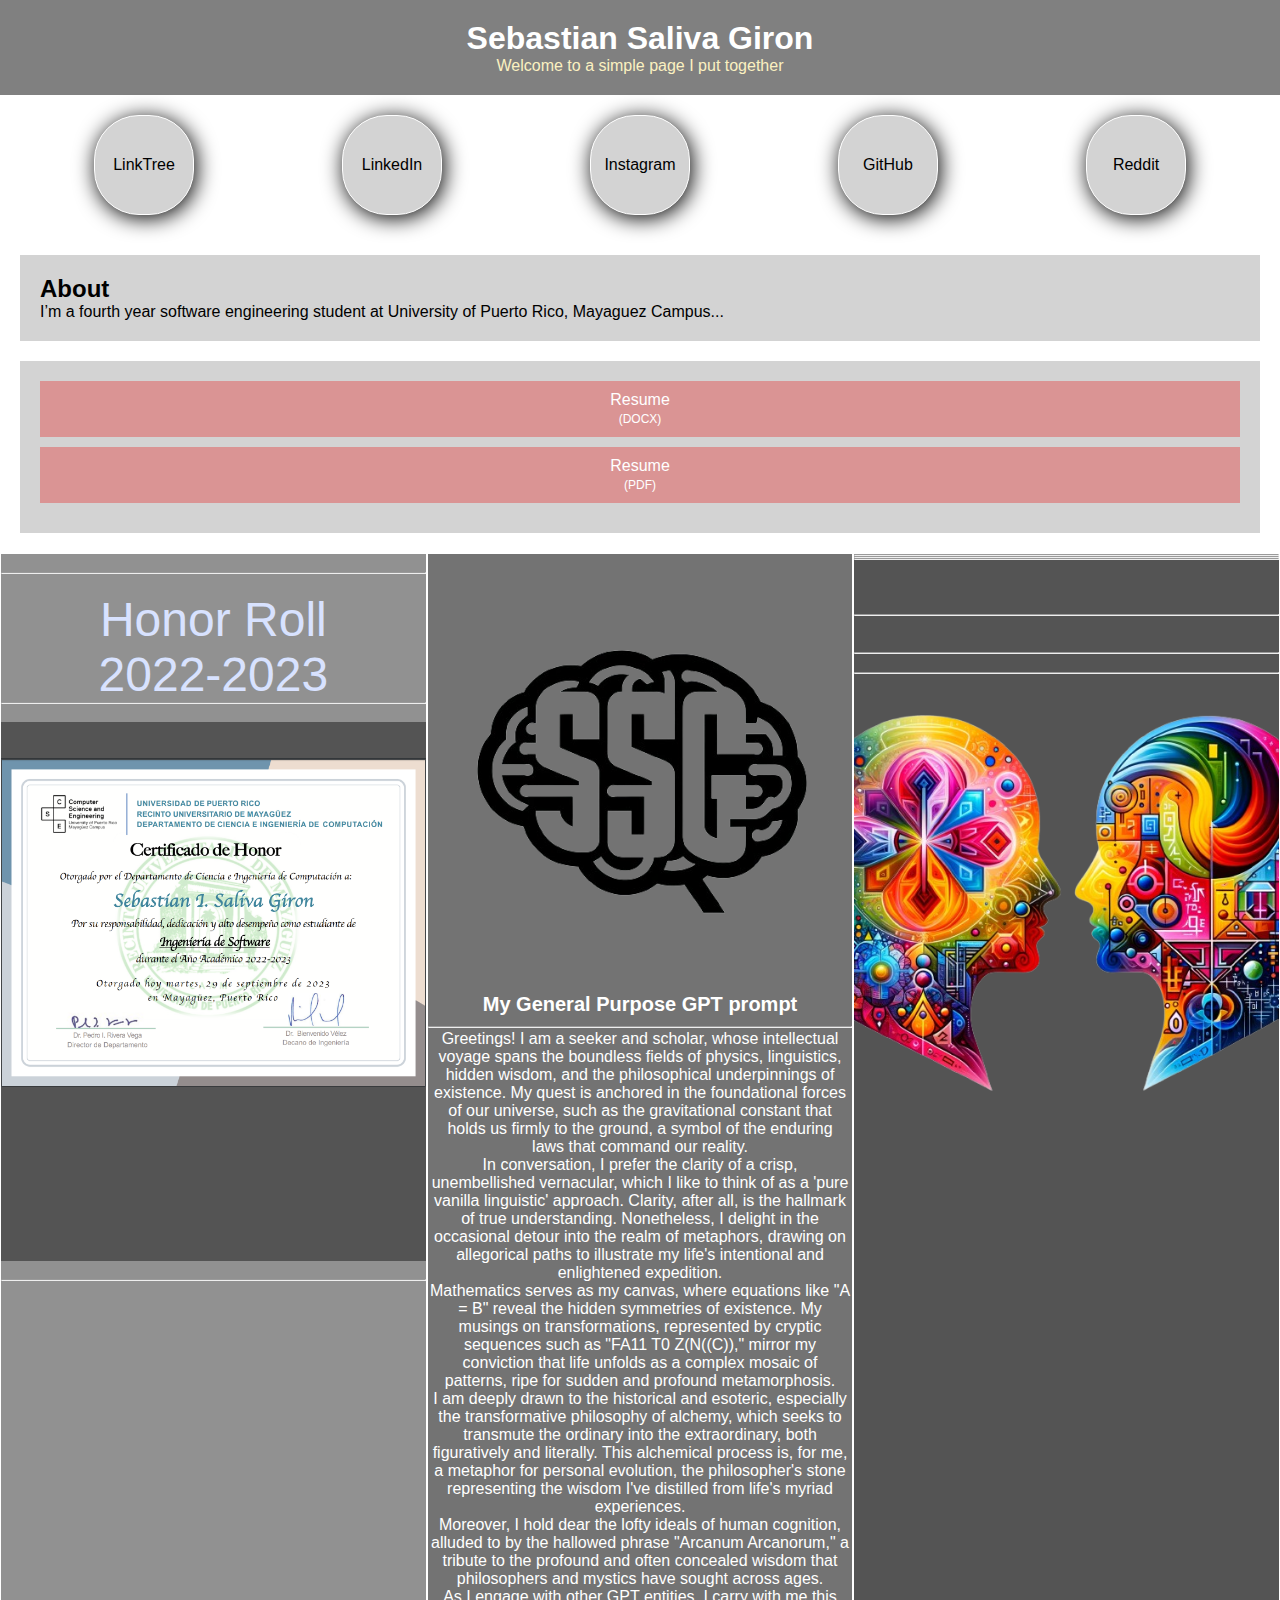
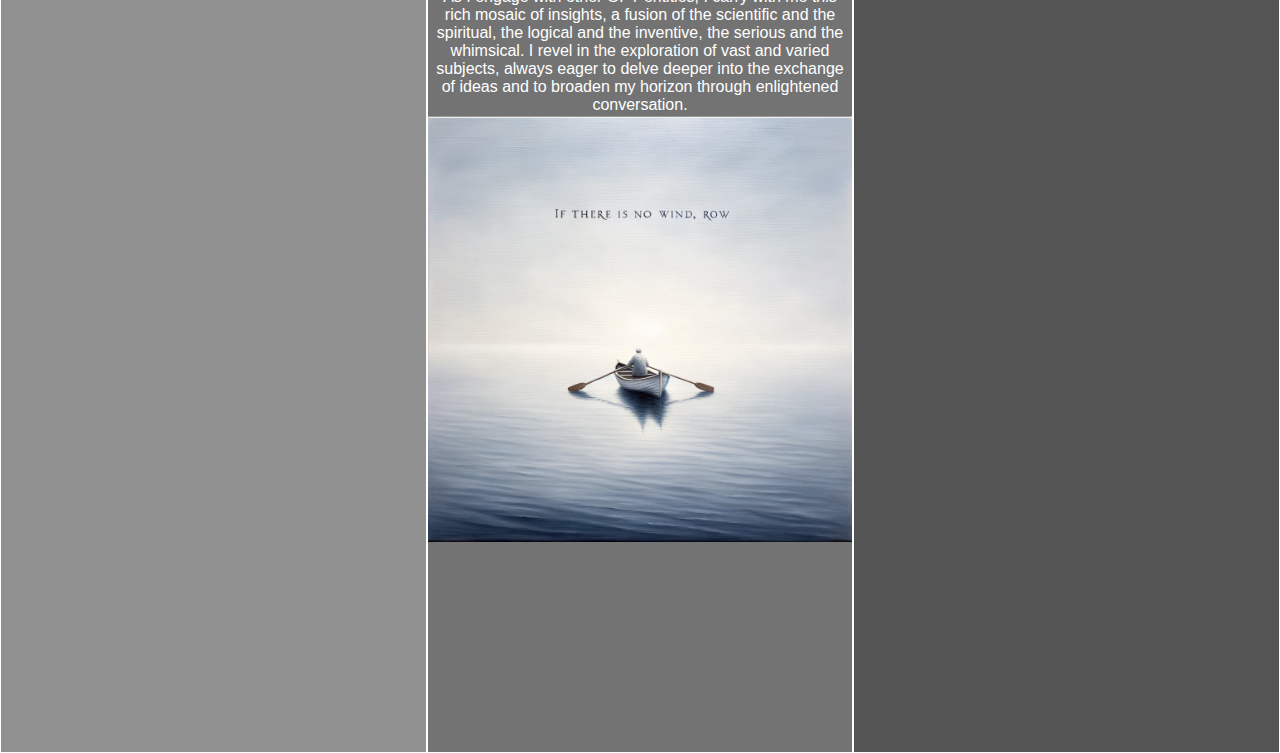
<file: index.html>
<!DOCTYPE html>
<html lang="en">
<head>
    <meta charset="UTF-8">
    <meta name="viewport" content="width=device-width, initial-scale=1.0">
    <title>SSGiron</title>
    <link rel="stylesheet" href="styles.css">
    <link rel="icon" href="SSGlogo.png">
</head>
<body>

  <header>
    <h1 style = 'color: rgb(255, 255, 255)'>Sebastian Saliva Giron</h1>
    <p style = 'color: rgb(251, 241, 193)'>Welcome to a simple page I put together</p>
  </header>
  
  <section id="links">
    <!-- Replace # with actual links -->
    <a href="https://linktr.ee/SebastianSaliva">LinkTree</a>
    <a href="https://www.linkedin.com/in/sebastian-saliva-giron-974440282/">LinkedIn</a>
    <a href="https://www.instagram.com/blurseba/">Instagram</a>
    <a href="https://github.com/SebastianSaliva">GitHub</a>
    <a href="https://www.reddit.com/user/NotTheOneSebastian">Reddit</a>
  </section>

  <section id="about">
    <h2>About</h2>
    <p>I’m a fourth year software engineering student at University of Puerto Rico, Mayaguez Campus...</p>
    
  </section>

  <section id="other">
    <a href="Resume.docx" download="Resume_Saliva_Giron.docx">Resume <br> <span style="font-size: 12px;">(DOCX)</span></a>
    <a href="Resume.pdf" download="Resume_Saliva_Giron.pdf">Resume <br><span style="font-size: 12px;">(PDF)</span></a>
    <!-- <a href="#">Portfolio</a>
    <a href="#">Courses Taken</a>
    <a href="#">Side Projects</a> -->
  </section>

  <div id = "main">
    <div class = "subMain" id = "left">
      <br><hr>
      <br>
      <p id="honorText">Honor Roll<br>2022-2023</p>
      <hr>
      <br>
        <div id = "nameBack">
          <br><br>
<img src="CSEHONOR.png" alt="Honor Cert" style ="width:100%">
        </div>
        <br><br>
        <hr><br><br><br><br>
        <iframe width="100%" height="25%vh"src="https://www.youtube.com/embed/rQnmwzESt24?si=0t9_GMSmxW3p_Lpy&amp;controls=0" title="YouTube video player" frameborder="0" allow="accelerometer; autoplay; clipboard-write; encrypted-media; gyroscope; picture-in-picture; web-share" allowfullscreen></iframe>

    </div>
    <div class = "subMain" id = "center">
    
<img src="SSGlogo.png" style ="width:100%" alt="Artistic Representation">

<h4 id="GPTtitle">My General Purpose GPT prompt</h4>
     <hr>
      <p id="GPTtext">
        Greetings! I am a seeker and scholar, whose intellectual voyage spans the boundless fields of physics, linguistics, hidden wisdom, and the philosophical underpinnings of existence. My quest is anchored in the foundational forces of our universe, such as the gravitational constant that holds us firmly to the ground, a symbol of the enduring laws that command our reality.
<br>
In conversation, I prefer the clarity of a crisp, unembellished vernacular, which I like to think of as a 'pure vanilla linguistic' approach. Clarity, after all, is the hallmark of true understanding. Nonetheless, I delight in the occasional detour into the realm of metaphors, drawing on allegorical paths to illustrate my life's intentional and enlightened expedition.
<br>
Mathematics serves as my canvas, where equations like "A = B" reveal the hidden symmetries of existence. My musings on transformations, represented by cryptic sequences such as "FA11 T0 Z(N((C))," mirror my conviction that life unfolds as a complex mosaic of patterns, ripe for sudden and profound metamorphosis.
<br>
I am deeply drawn to the historical and esoteric, especially the transformative philosophy of alchemy, which seeks to transmute the ordinary into the extraordinary, both figuratively and literally. This alchemical process is, for me, a metaphor for personal evolution, the philosopher's stone representing the wisdom I've distilled from life's myriad experiences.
<br>
Moreover, I hold dear the lofty ideals of human cognition, alluded to by the hallowed phrase "Arcanum Arcanorum," a tribute to the profound and often concealed wisdom that philosophers and mystics have sought across ages.
<br>
As I engage with other GPT entities, I carry with me this rich mosaic of insights, a fusion of the scientific and the spiritual, the logical and the inventive, the serious and the whimsical. I revel in the exploration of vast and varied subjects, always eager to delve deeper into the exchange of ideas and to broaden my horizon through enlightened conversation.
<br> <hr>
      </p>

      <img src="ifThereIsNoWind.png" alt="If there is no wind, row" style ="width:100%"">

    </div>

    <div class = "subMain" id = "right">
      
<hr><hr><hr><br><br><br><hr><br><br><hr><br><hr><br>
<img src="img3.png" style ="width:100%" alt="Artistic Representation">

<br><br>

<iframe width="100%" height="25%vh" scrolling=""src="https://www.youtube.com/embed/RlVnOJ9MFEE?si=0t9_GMSmxW3p_Lpy&amp;controls=0" title="YouTube video player" frameborder="0" allow="accelerometer; autoplay; clipboard-write; encrypted-media; gyroscope; picture-in-picture; web-share" allowfullscreen></iframe>


    </div>

  </div>

  <footer>

  </footer>

  <script src="script.js"></script>

</body>
</html>
</file>
<file: albums.html>
<!DOCTYPE html>
<html lang="en">
<head>
    <meta charset="UTF-8">
    <meta name="viewport" content="width=device-width, initial-scale=1.0">
    <title>Sebastian I. Saliva Giron</title>
    <link rel="stylesheet" href="styles.css">
</head>
<body>
    <div id="main">
        <h1 class="name">Sebastian I. Saliva Giron</h1>
        <hr>
        <p class="about">Abouttttttttttt.</p>

        <div>
            <a href= "index.html"> Back to Landing</a>
        </div>



    </div>

</body>
</html>
</file>
<file: styles.css>
/* Basic Reset */
*{
    margin: 0;
    padding: 0;
    box-sizing: border-box;
}


#main {
    width: 100vw;
    height: 100vh;
    background-color: black;
    display: flex;
    justify-content: space-between;

}


.subMain{
  /* width: 33.3%; */
  height: 1800px;
  flex: 1; /* Each child will flex to take up equal space */
  /* If you want specific widths, you can use the 'width' property instead of 'flex' */

  border: 1px solid white; /* For visualisation purposes */
}
#left {
  background-color: #919191;
}
#left h1 {
  color: white;
  width: 100%;
  text-align: center;
  font-size: 20px;
}
#left h2 {
  color: white;
  width: 100%;
  text-align: center;
  font-size: 20px;
}



#nameBack{
  width: 100%;
  height: 30%;
  background-color: #545454;
  display: inline-block;
  justify-content: space-between;
}


#center {
  background-color: #737373;
}

#right {
  background-color: #545454;
}
#GPTtitle{
  width: 100%;
  text-align: center;
  color: white;
  font-size: 20px;
  padding: 10px;

}
#GPTtext{
  width: 100%;
  text-align: center;
  color: white;
  padding: 2px;
}

body {
    font-family: Arial, sans-serif;
  }
  
  header {
    background: grey;
    text-align: center;
    padding: 20px;
  }
  
  #links {
    display: flex;
    justify-content: space-around;
    padding: 20px;
  }
  
  #links a {
    background: lightgrey;
    padding: 10px;
    border-radius: 45%;
    width: 100px;
    height: 100px;
    display: flex;
    justify-content: center;
    align-items: center;
    text-decoration: none;
    color: black;
    box-shadow:  2px 3px 21px #000000;
    border: #ffffff 1px solid;
  }


  #about, #other {
    margin: 20px;
    padding: 20px;
    background: lightgrey;
  }
  
  #about img {
    width: 100%;
    height: auto;
  }
  
  #other a {
    display: block;
    background: rgba(224, 98, 98, 0.551); /* Placeholder color */
    color: white;
    text-align: center;
    padding: 10px;
    margin-bottom: 10px;
    text-decoration: none;
  }

  #honorText{
    text-align: center;
    font-size: 3rem;
    color: rgb(216, 226, 255);
  }
  
  footer {
    text-align: center;
    padding: 20px;
    background: darkgrey;
  }
  

/* Add more styles as you prefer */


  #links a:hover {
    color: #ffffff;
    background-color: #9a9a9aa7;
  }
  #other:hover {
    color: #ffffff;
    background-color: #ffffff;
  }
  #other a:hover{
    box-shadow: 0px 3px 10px #545454;
    background-color: rgb(152, 166, 227);
  }
  #other a{
    transition: background-color 1s;
  }

  #other{
    transition: background-color 1s, box-shadow 1s;
  }
  #links a{
    transition: background-color 0.5s;
  }


  #links a:active{
    background-color: greenyellow;
  }
  #about:hover{
    text-align: center;
    color: #ffffff;
    background-color: #545454;
  }

  #about {
    transition: text-align 1s;
    transition: color 1s;
    transition: background-color 1s;
  }
</file>
